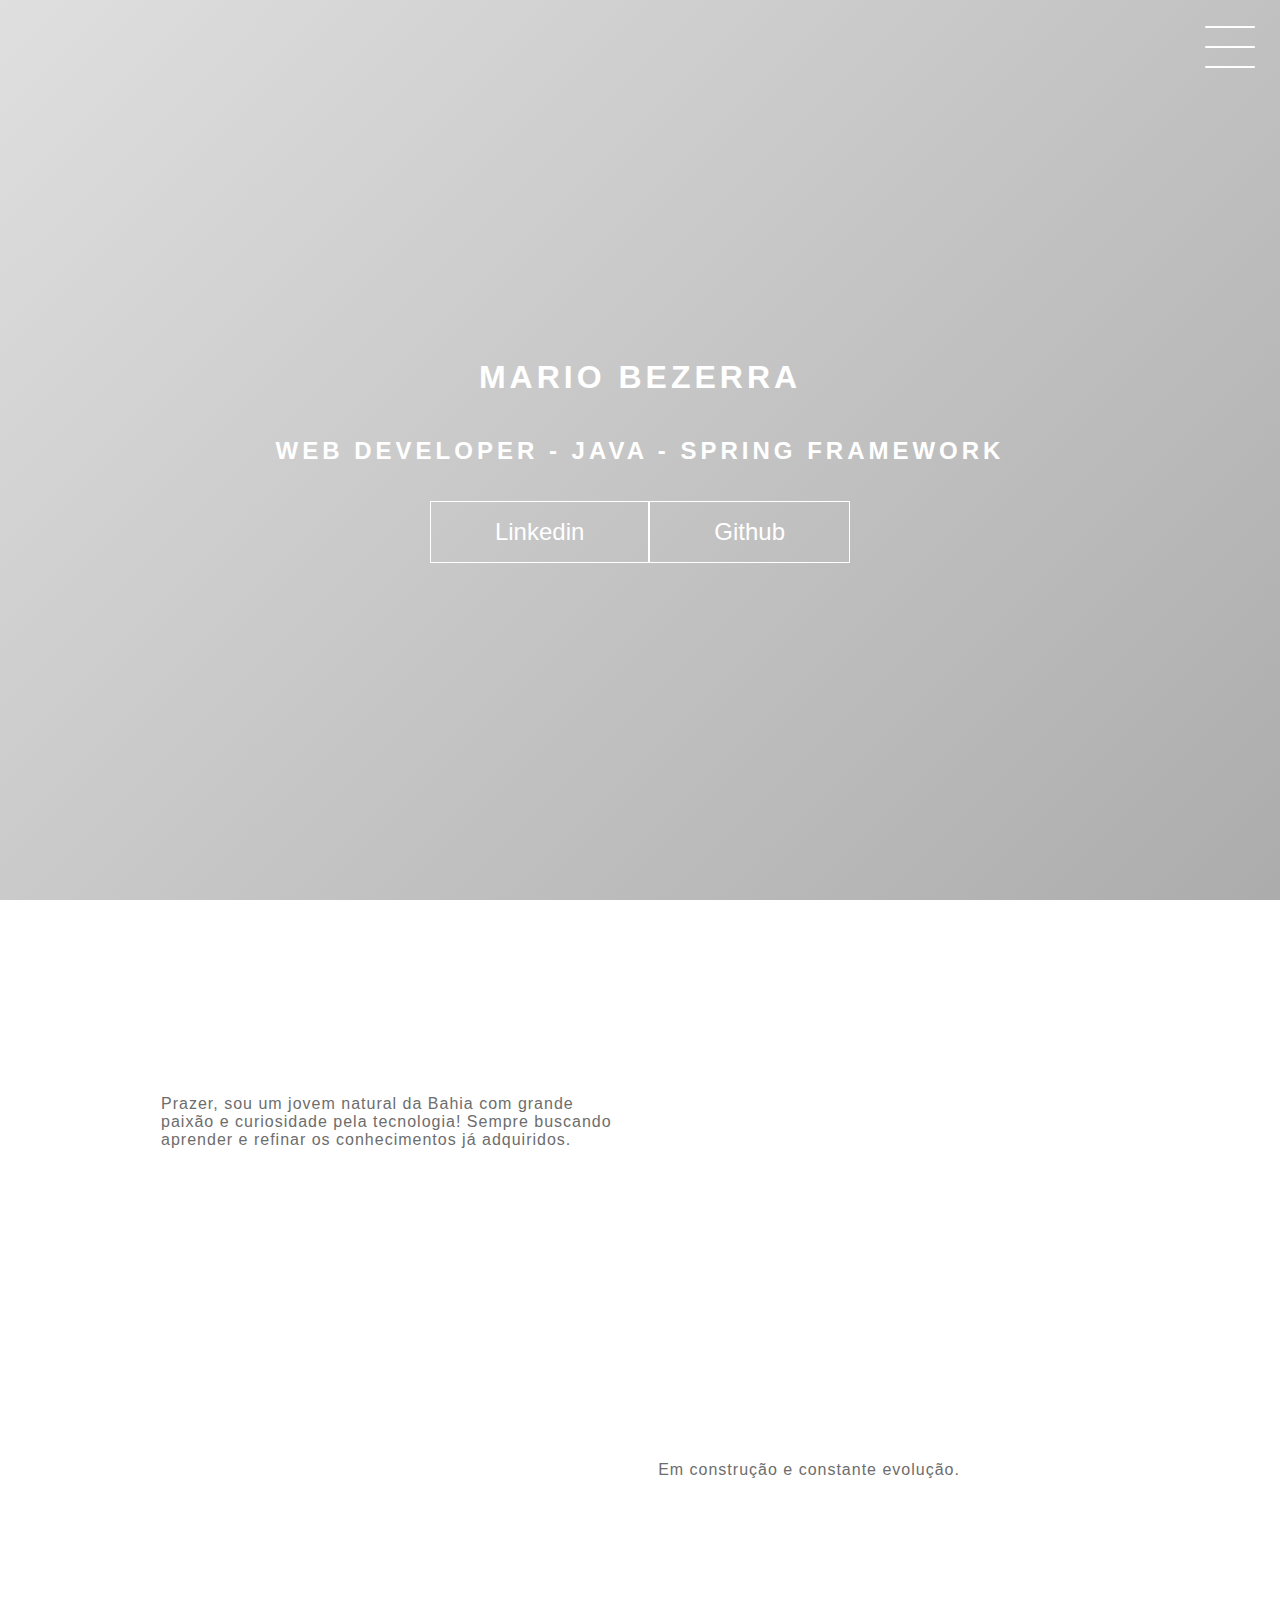
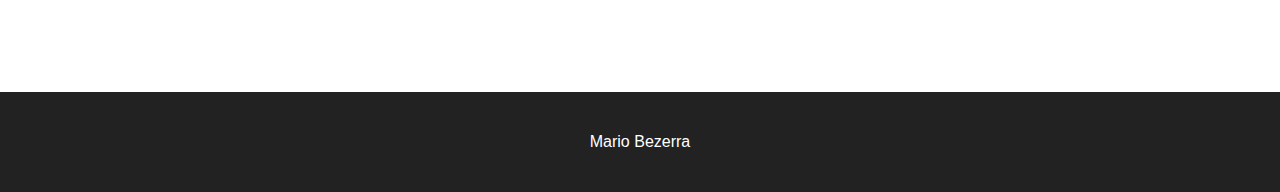
<file: Portfolio/index.html>
<!DOCTYPE html>
<html lang="en">
<head>
    <meta charset="UTF-8">
    <meta name="viewport" content="width=device-width, initial-scale=1.0">
    <link rel="stylesheet" href="./assets/css/styles.css">
    <title>Document</title>
</head>
<body>
    <header class="header-wrapper">
        <div class="header">
            <div class="checkbox-container">
                <div class="checkbox-wrapper">
                    <input type="checkbox" id="toggle">
                    <label class="checkbox" for="toggle">
                        <div class="trace"></div>
                        <div class="trace"></div>
                        <div class="trace"></div>
                    </label>
                    <div class="menu"></div>
                    <nav class="menu-items">
                        <ul>
                            <li>
                                <a href="#">Home</a>
                            </li>
                            <li>
                                <a href="#">Sobre</a>
                            </li>
                            <li>
                                <a href="#">Projetos</a>
                            </li>
                        </ul>
                    </nav>
                </div>
            </div>
        </div>
        <h1>Mario Bezerra</h1>
        <h2>Web Developer - Java - Spring Framework</h2>
        <div class="social-media">
            <a href="https://www.linkedin.com/in/mario-gabriel-santos-bezerra-b426a522a/">Linkedin</a>
            <a href="https://github.com/Mario-Bezerra">Github</a>
        </div>
    </header>
    <div class="container">
        <div class="card-container">
            <div class="card-text">Prazer, sou um jovem natural da Bahia com grande paixão e curiosidade pela tecnologia!
                Sempre buscando aprender e refinar os conhecimentos já adquiridos.
            </div>
            <div class="card">
                <div class="card-wrapper">
                    <h2>Github</h2>
                    <p>Alguns dos meus estudos</p>
                </div>
            </div>
        </div>

        <div class="card-container">
            <div class="card">
                <div class="card-wrapper">
                    <h2>Linkedin</h2>
                    <p>Vem dar uma olhada! </p>
                </div>
            </div>
            <div class="card-text">
                Em construção e constante evolução.
            </div>
        </div>
    </div>
    <footer class="footer">
        Mario Bezerra
    </footer>
</body>
</html>
</file>
<file: Portfolio/assets/css/styles.css>
@import url('https://fonts.googleapis.com/css2?family=Roboto+Condensed&display=swap');

body {
    color: #ffffff;
    font-family: 'amatic sc', sans-serif;
    margin: 0;
    padding: 0;
}

/* Header da pagina */

.header-wrapper {
    height: 100vh;
    width: 100vw;
    background: linear-gradient(-45deg, #050505, #525252, #9c9b9c, #dfdfdf);
    background-size: 400% 400%;
    display: flex;
    flex-direction: column;
    justify-content: center;
    align-items: center;
    animation: backgroundTransition 8s ease-in-out infinite;
    position: relative;
}

h1 {
    text-transform: uppercase;
    letter-spacing: 4px;
}

h2 {
    text-transform: uppercase;
    letter-spacing: 4px;
}

.social-media {
    margin-top: 1rem;
    display: flex;
}

.social-media a {
    text-decoration: none;
    color: #ffffff;
    font-size: 24px;
    padding: 1rem 4rem;
    border: 1px solid #ffffff;
    min-width: 4rem;
    display: flex;
    justify-content: center;
    align-items: center;
    transition: .5s cubic-bezier(0.55, 0.025, 0.675, 0.97);
}

a:hover {
    color: #222222;
    background-color: #ffffff;
}

@keyframes backgroundTransition {
    0% {
        background-position:  0% 80%;
    }
    50% {
        background-position: 80% 100%;
    }
    100% {
        background-position: 0% 90%;
    }
}

/* Animação de cards */

.container {
    width: 100%;
    height: auto;
    display: flex;
    flex-direction: column;
    justify-content: space-evenly;
    align-items: center;
    margin: 3rem 0;
}

.card-container {
    display: flex;
    align-items: center;
    justify-content: space-evenly;
    width: 90%;
}

.card {
    height: 300px;
    width: 400px;
    margin: 3rem 0 0 0;
    background-image: url('https://c.wallhere.com/photos/0c/f3/wolf_digital_art_night_dark_calm_blue_night_sky-1600903.jpg!d');
    background-position: center;
    background-repeat: no-repeat;
    background-size: cover;
    display: flex;
    justify-content: center;
    align-items: center;
    filter: grayscale(0.5);
    color: white;
    cursor: pointer;
    transition: 0.3s;
}

.card-text {
    width: 40%;
    font-family: sans-serif;
    letter-spacing: 1px;
    color: rgb(109, 109, 109);
}

.card-wrapper {
    text-align: center;
    display: flex;
    flex-direction: column;
    justify-content: center;
    align-items: center;
    position: relative;
}

.card-wrapper::before {
    content: '';
    position: absolute;
    height: 100px;
    width: 100px;
    display: block;
    border: 1px solid white;
    opacity: 0;
    transition: 0.3s;
}

.card-wrapper h2 {
    font-size: 40px;
    text-transform: uppercase;
    letter-spacing: 4px;
    margin: 0;
    transition: 0.3s;
}

.card-wrapper p {
    font-size: 0;
    visibility: hidden;
    opacity: 0;
    font-weight: bold;
    text-transform: uppercase;
    transition: 0.3s;
}

.card:hover {
    filter: unset;
}

.card:hover > .card-wrapper::before {
    height: 250px;
    width: 350px;
    opacity: 1;
}

.card:hover > .card-wrapper p {
    opacity: 1;
    visibility: visible;
    font-size: 14px;
}

/* Menu hamburguer feito nas aulas passadas */

.checkbox-container {
    display: flex;
    justify-content: center;
    align-items: center;
}

.checkbox {
    height: 100px;
    width: 100px;
    position: absolute;
    top: 0;
    right: 0;
    display: flex;
    justify-content: center;
    cursor: pointer;
    z-index: 9999;
    transition: 400ms ease-in-out 0s;
}

.checkbox .trace {
    width: 50px;
    height: 2px;
    background-color: white;
    position: absolute;
    border-radius: 4px;
    transition: 0.5s ease-in-out;
}

.checkbox .trace:nth-child(1) {
    top: 26px;
    transform: rotate(0);
}

.checkbox .trace:nth-child(2) {
    top: 46px;
    transform: rotate(0);
}

.checkbox .trace:nth-child(3) {
    top: 66px;
    transform: rotate(0);
}

#toggle {
    display: none;
}

/* Menu */

.menu {
    position: absolute;
    top: 28px;
    right: 30px;
    background: transparent;
    height: 40px;
    width: 40px;
    border-radius: 50%;
    box-shadow: 0px 0px 0px 0px white;
    z-index: -1;
    transition: 400ms ease-in-out 0s;
}

.menu-items {
    display: flex;
    justify-content: center;
    align-items: center;
    position: fixed;
    top: 0;
    left: 0;
    width: 100%;
    height: 100vh;
    z-index: 2;
    opacity: 0;
    visibility: hidden;
    transition: 400ms ease-in-out 0s;
}

.menu-items ul {
    list-style-type: none;
}

.menu-items ul li a{
    margin: 10px 0;
    color: #2E1C2B;
    text-decoration: none;
    text-transform: uppercase;
    letter-spacing: 4px;
    font-size: 40px;
}

/* Menu animation */

#toggle:checked + .checkbox .trace:nth-child(1) {
    transform: rotate(45deg);
    background-color: #272627;
    top: 47px;
}

#toggle:checked + .checkbox .trace:nth-child(2) {
    transform:  translateX(-100px);
    width: 30px;
    visibility: hidden;
    opacity: 0;
}

#toggle:checked + .checkbox .trace:nth-child(3) {
    transform: rotate(-45deg);
    background-color:#272627;
    top: 48px;
}

#toggle:checked + .checkbox {
    background-color: white;
}

#toggle:checked ~ .menu{
    box-shadow: 0px 0px 0px 100vmax white;
    z-index: 1;
}

#toggle:checked ~ .menu-items{
    visibility: visible;
    opacity: 1;
}

/* Footer da pagina */

.footer {
    display: flex;
    justify-content: center;
    align-items: center;
    width: 100%;
    height: 100px;
    background-color: #222222;
}

/* Media queries para ajuste em dispositivos mobile */

@media (max-width: 800px) {
    .social-media {
        display: flex;
        flex-direction: column;
    }

    .container {
        margin-top: 0;
    }

    .card-container {
        flex-direction: column;
    }

    .container .card-container:nth-child(1),
    .container .card-container:nth-child(3) {
        flex-direction: column-reverse;
    }

    .card {
        height: 250px;
        width: 250px;
    }

    .card-text {
        width: 90%;
        margin-top: 2rem;
        text-align: center;
    }

    .card:hover > .card-wrapper::before {
        height: 190px;
        width: 190px;
    }
}
</file>
